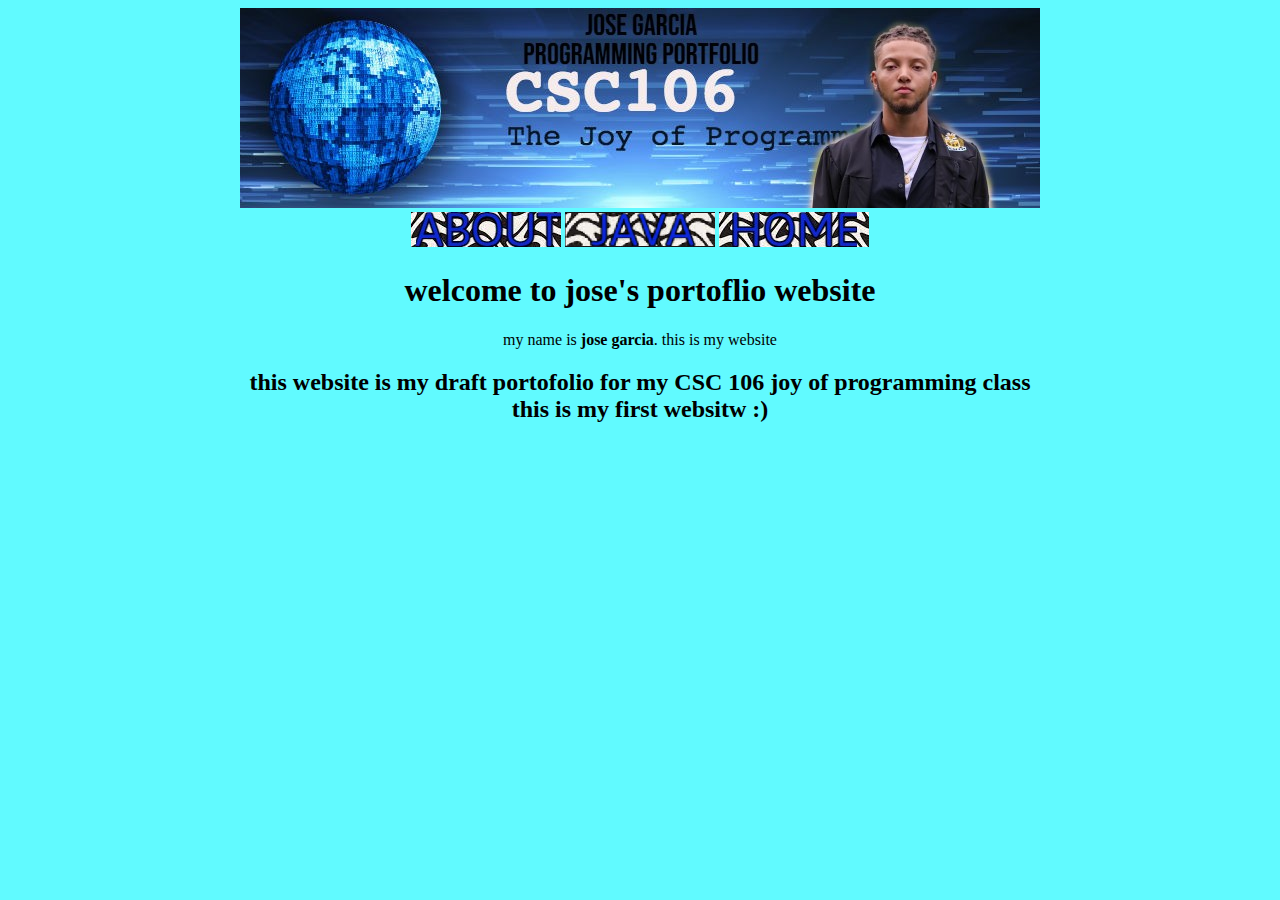
<file: index.html>
<!DOCTYPE html>
<html>
    <head>
        <meta charset="utf-8">
	    <title>Jose's Website </title>
	<link rel="stylesheet" href="style1.css">
    </head>
    <body>
	<center>
	<img src="mybanner.jpg">
	<br>		    
		<a href="about.html"><img src="about_custom.jpg" width="150" height="35"></a>
			<a href="java_scripts.html"><img src="java_custom.jpg" width="150" height="35"></a>
			<a href="index.html"><img src="home_custom.jpg" width="150" height="35"></a>
	<br>
        <h1>welcome to <strong>jose's</strong> portoflio website</h1>
my name is <strong>jose garcia</strong>. this is my website
		<h2> this website is my draft portofolio for my CSC 106 joy of programming class 
		<br> this is my first websitw :)</h2>
	</center>	
    </body>
</html>
</file>
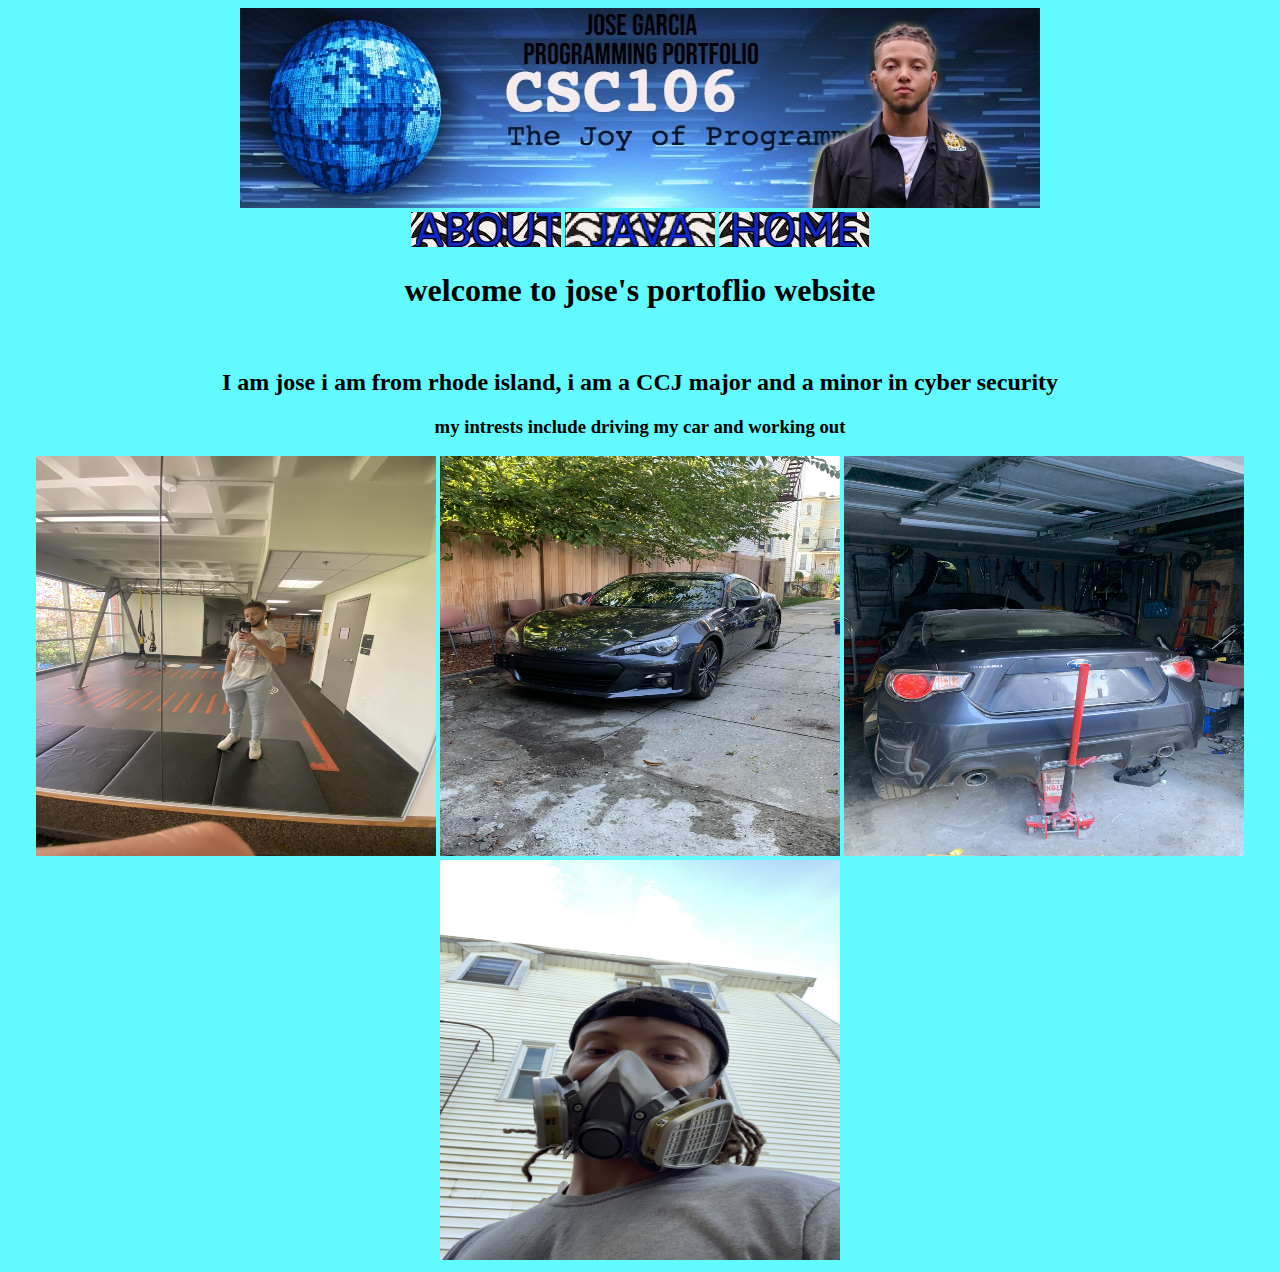
<file: about.html>
<!DOCTYPE html>
<html>
    <head>
        <meta charset="utf-8">
        <title>Jose's Website </title>
	    <link rel="stylesheet" href="style1.css">
    </head>
    <body>
	<center>
	<img src="mybanner.jpg">
	<br>	    
		<a href="about.html"><img src="about_custom.jpg" width="150" height="35"><a>
			<a href="java_scripts.html"><img src="java_custom.jpg" width="150" height="35"></a>
			<a href="index.html"><img src="home_custom.jpg" width="150" height="35"></a>
        <h1>welcome to <strong>jose's</strong> portoflio website</h1>
		<br> <p>
			<h2> I am jose i am from rhode island, i am a CCJ major and a minor in cyber security</h2>
			</p>
			<h3> my intrests include driving my car and working out </h3>
			<img src="gym.jpg" width="400" height="400">
			<img src="brz_lot.jpg" width="400" height="400">
			<img src="brz_garage.jpg" width="400" height="400">
			<img src="face_mask.jpg" width="400" height="400">
	</center>	
    </body>
</html>
</file>
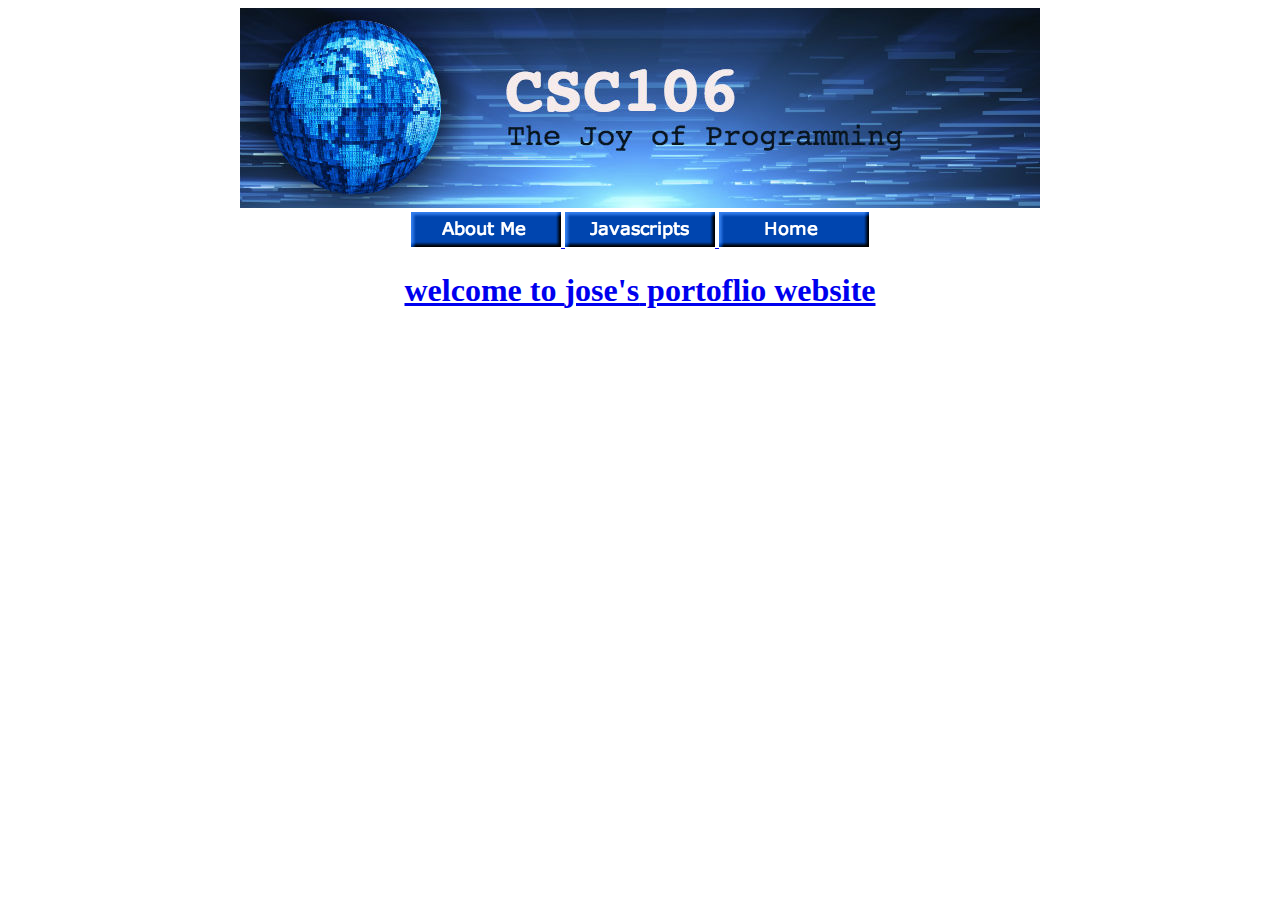
<file: java _scripts.html>
<!DOCTYPE html>
<html>
    <head>
        <meta charset="utf-8">
        <title>Jose's Website </title>
    </head>
    <body>
	<center>
	<img src="csc106_banner.jpg">
	<br>
	<tr>		    
		<tr>		    
		<td align= "center"><a href="about.html"><img src="about me button.png" width="150" height="35"></td>
		<td align= "center"><a href="java_scripts.html"><img src="java scripts button.png" width="150" height="35"></td>
		<td align= "center"><a href="index.html"><img src="home button.png" width="150" height="35"></td>						     
	</tr> 
        <h1>welcome to <strong>jose's</strong> portoflio website</h1>
	</center>	
    </body>
</html>
</file>
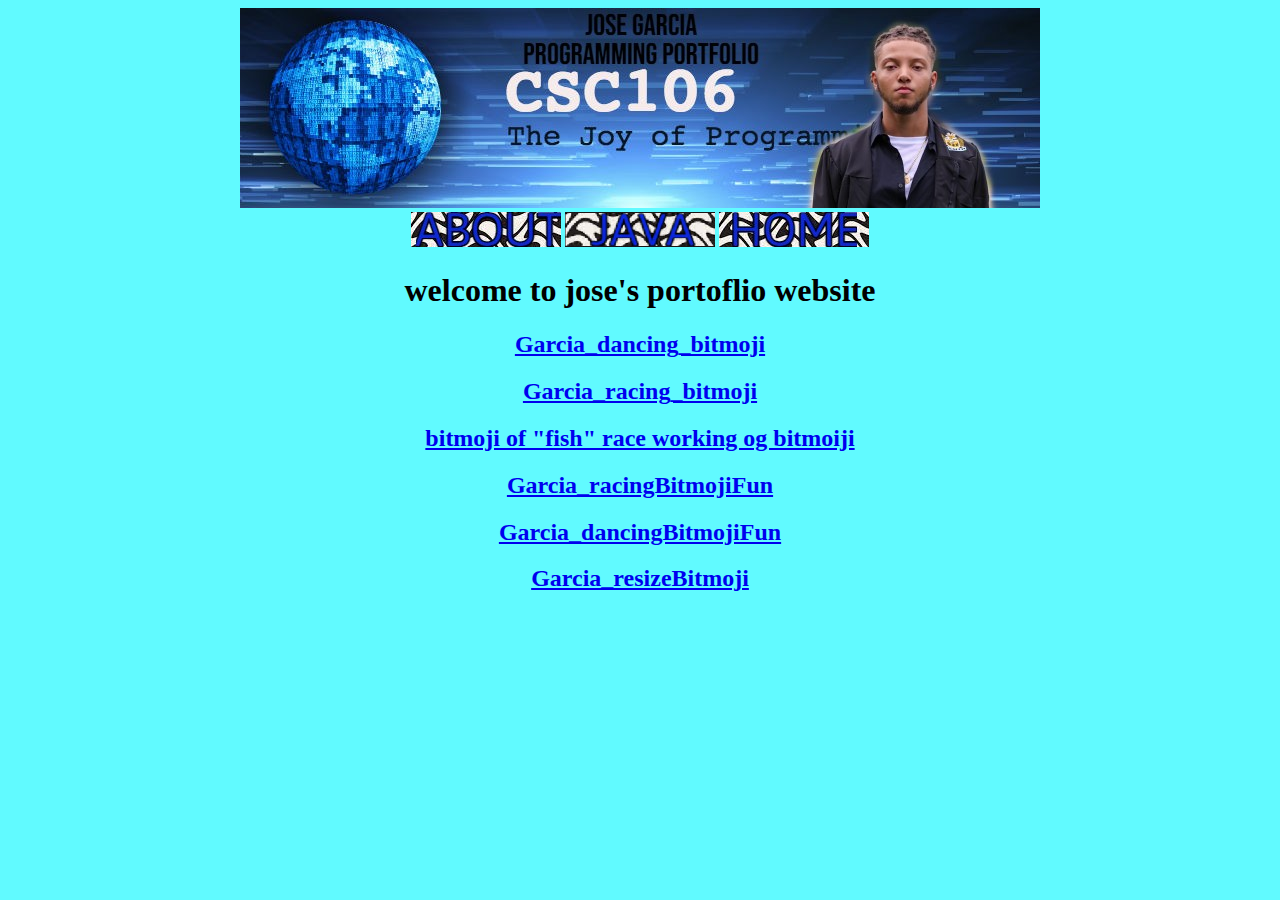
<file: java_scripts.html>
<!DOCTYPE html>
<html>
    <head>
        <meta charset="utf-8">
        <title>Jose's Website </title>
	    <link rel="stylesheet" href="style1.css">
    </head>
    <body>
	<center>
	<img src="mybanner.jpg">
	<br>	    	    
		<a href="about.html"><img src="about_custom.jpg" width="150" height="35"></a>
		<a href="java_scripts.html"><img src="java_custom.jpg" width="150" height="35"></a>
		<a href="index.html"><img src="home_custom.jpg" width="150" height="35"></a>						     
        <p>
		<h1>welcome to <strong>jose's</strong> portoflio website</h1>
		</p>
	    
		<h2><a href="https://www.khanacademy.org/computer-programming/garcia_dancing_bitmoji/4811545859375104">Garcia_dancing_bitmoji</a></h2><script src="https://www.khanacademy.org/computer-programming/garcia_dancing_bitmoji/4811545859375104/embed.js?editor=yes&buttons=yes&author=yes&embed=yes"></script>
		<h2><a href="https://www.khanacademy.org/computer-programming/garcia_racing_bitmoji/6561338302447616">Garcia_racing_bitmoji</a></h2><script src="https://www.khanacademy.org/computer-programming/garcia_racing_bitmoji/6561338302447616/embed.js?editor=yes&buttons=yes&author=yes&embed=yes"></script>
	  	<h2><a href="https://www.khanacademy.org/computer-programming/bitmoji-of-fish-race-working-og-bitmoiji/4600006925664256">bitmoji of "fish" race working og bitmoiji</a></h2><script src="https://www.khanacademy.org/computer-programming/bitmoji-of-fish-race-working-og-bitmoiji/4600006925664256/embed.js?editor=yes&buttons=yes&author=yes&embed=yes"></script>
		<h2><a href="https://www.khanacademy.org/computer-programming/spin-off-of-fish-race-working-og/4669682686935040">Garcia_racingBitmojiFun</a></h2><script src="https://www.khanacademy.org/computer-programming/spin-off-of-fish-race-working-og/4669682686935040/embed.js?editor=yes&buttons=yes&author=yes&embed=yes"></script>
	    	<h2><a href="https://www.khanacademy.org/computer-programming/joseeeeeee-spin-off-of-garcia_dancing_bitmoji/4602783913525248">Garcia_dancingBitmojiFun</a></h2><script src="https://www.khanacademy.org/computer-programming/joseeeeeee-spin-off-of-garcia_dancing_bitmoji/4602783913525248/embed.js?editor=yes&buttons=yes&author=yes&embed=yes"></script>
	   	<h2><a href="https://www.khanacademy.org/computer-programming/garcia_resizebitmoji/6540384203489280">Garcia_resizeBitmoji</a></h2><script src="https://www.khanacademy.org/computer-programming/garcia_resizebitmoji/6540384203489280/embed.js?editor=yes&buttons=yes&author=yes&embed=yes"></script>
	    </center>	
    </body>
</html>
</file>
<file: style1.css>
<style>
        
        h2 {
            color: rgb(0, 232, 15);
        }  
        
        body {
            background-color: rgb(97, 250, 255);
        }
            
        </style>
</file>
